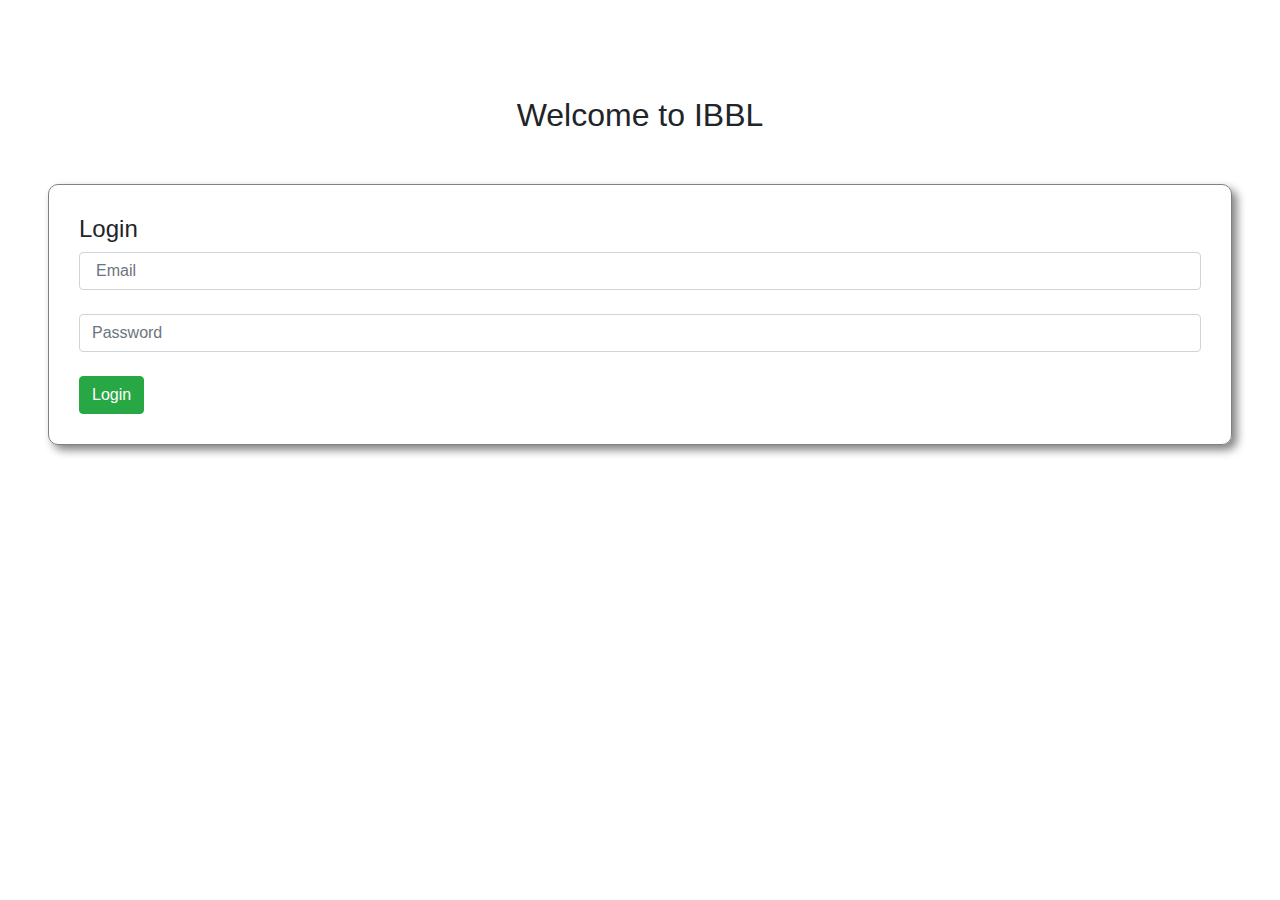
<file: loginPage/index.html>
<!DOCTYPE html>
<html lang="en">

<head>
  <meta charset="UTF-8">
  <meta http-equiv="X-UA-Compatible" content="IE=edge">
  <meta name="viewport" content="width=device-width, initial-scale=1.0">
  <title>Document</title>
  <link rel="stylesheet" href="https://cdn.jsdelivr.net/npm/bootstrap@4.4.1/dist/css/bootstrap.min.css"
    integrity="sha384-Vkoo8x4CGsO3+Hhxv8T/Q5PaXtkKtu6ug5TOeNV6gBiFeWPGFN9MuhOf23Q9Ifjh" crossorigin="anonymous">
  <link rel="stylesheet" href="style.css">
</head>

<body>


  <div id="login-page" class="m-4 p-4">
    <h2 class="text-center m-5">Welcome to IBBL</h2>

    <div class="inner-login-page">
      <h4 class="">Login</h4>
      <input type="text" class="form-control p-3" placeholder="Email"><br>
      <input type="password" class="form-control
      " placeholder="Password"><br>
      <button id="loginBtn" class="btn btn-success ">Login</button>
    </div>
  </div>



  <div id="transaction-area">
    <h4>Transaction Area</h4>
    <div class="row" >
      <div class="col-md-4">
        <div class="deposit">
          <h5>Deposit</h5>
          <h2>$<span id="currentDeposit">00</span></h2>
        </div>
      </div>
      <div class="col-md-4">
        <div class="withdraw">
          <h5>Withdraw </h5>
          <h2>$ <span id="currentWithdraw">00</span></h2>
        </div>
      </div>
      <div class="col-md-4">
        <div class="balance">
          <h5>Balance</h5>
          <h2>$ <span id="current">1200</span></h2>
        </div>
      </div>
    </div>
  </div>



  <div class="row" id="secondpage">
    <div class="col-md-6 firstBox">
      <h3>Deposit</h3>
      <input type="text" id="depositAmount" class="form-control" placeholder="Enter Amount"><br>
      <button class="btn btn-success form-control" id="addDepsit">Deposit</button>
    </div>

    <div class="col-md-6 secondBox">
      <h3>Withdraw</h3>
      <input type="text" id="withdrawAmount" class="form-control" placeholder="Enter Amount"><br>
      <button class="btn btn-success form-control" id="withdrawBtn">Withdraw</button>
    </div>
  </div>


  <script>
    //log in button event handler
    const loginBtn = document.getElementById("loginBtn");
    loginBtn.addEventListener("click",function() {
        const loginPage = document.getElementById("login-page");
        loginPage.style.display = "none";
        const transactionArea = document.getElementById("transaction-area");
        transactionArea.style.display = "block";

        const secondPage = document.getElementById("secondpage");
        secondPage.style.display = "block";
      } )
       //deposit button event handeler

        const depositButton = document.getElementById("addDepsit");
        depositButton.addEventListener("click",function(){
          const depositAmount = document.getElementById("depositAmount").value;
          const depositNumber=parseFloat(depositAmount);

          const currentDeposit=document.getElementById("currentDeposit").innerText;
          const currentDepositNumber=parseFloat(currentDeposit);
          const totalDeposit = depositNumber + currentDepositNumber;

          document.getElementById("currentDeposit").innerText=totalDeposit;

          const currentBalance = document.getElementById("current").innerText;

          const currentBalanceNumber=parseFloat(currentBalance);

         const totalBalance= depositNumber + currentBalanceNumber;
         document.getElementById("current").innerText=totalBalance;
          document.getElementById("depositAmount").value="";
        })


        //withdraw button event handeler
          const withdrawButton = document.getElementById("withdrawBtn");
          withdrawButton.addEventListener("click",function(){
            const withdrawAmount=document.getElementById("withdrawAmount").value;
            const withdrawAmountNumber=parseFloat(withdrawAmount);

            const currentWithdraw=document.getElementById("currentWithdraw").innerText;
            const currentWithdrawNumber=parseFloat(currentWithdraw);

             const totalWithdraw= withdrawAmountNumber + currentWithdrawNumber;

             document.getElementById("currentWithdraw").innerText=totalWithdraw;

             const currentBalance = document.getElementById("current").innerText;

            const currentBalanceNumber = parseFloat(currentBalance);

             const totalBalance= currentBalanceNumber -  withdrawAmountNumber;
            document.getElementById("current").innerText = totalBalance;

            document.getElementById("withdrawAmount").value="";
          })


        
  </script>
</body>

</html>
</file>
<file: loginPage/style.css>
.inner-login-page{
  margin-top: 50px;
  border: 1px solid gray;
  padding: 30px;
  border-radius: 10px;
  box-shadow: 5px 5px 10px gray;
}
#transaction-area{
  display: none;
}
.deposit{
  background-color: lightblue;
  border-radius: 10px;
  margin-left: 5px;
  text-align: center;
  padding: 5px;
  margin: 10px;
}
.withdraw{
  background-color: lightsalmon;
  border-radius: 10px;
  text-align: center;
  padding: 5px;
  margin: 10px;
}
.balance{
  background-color: orange;
  border-radius: 10px;
  text-align: center;
  padding: 5px;
  margin: 10px;
}
.row{
  margin: 50px;
}
#secondpage{
  display:none;
}
.firstBox{
  border: 1px solid blue;
  text-align: center;
  box-shadow: 5px 5px 10px gray;
  padding: 30px;
  border-radius: 10px;
}
.secondBox{
  border: 1px solid blue;
  text-align: center;
  box-shadow: 5px 5px 10px gray;
  padding: 30px;
  border-radius: 10px;
  margin-top: 10px;
}
</file>
